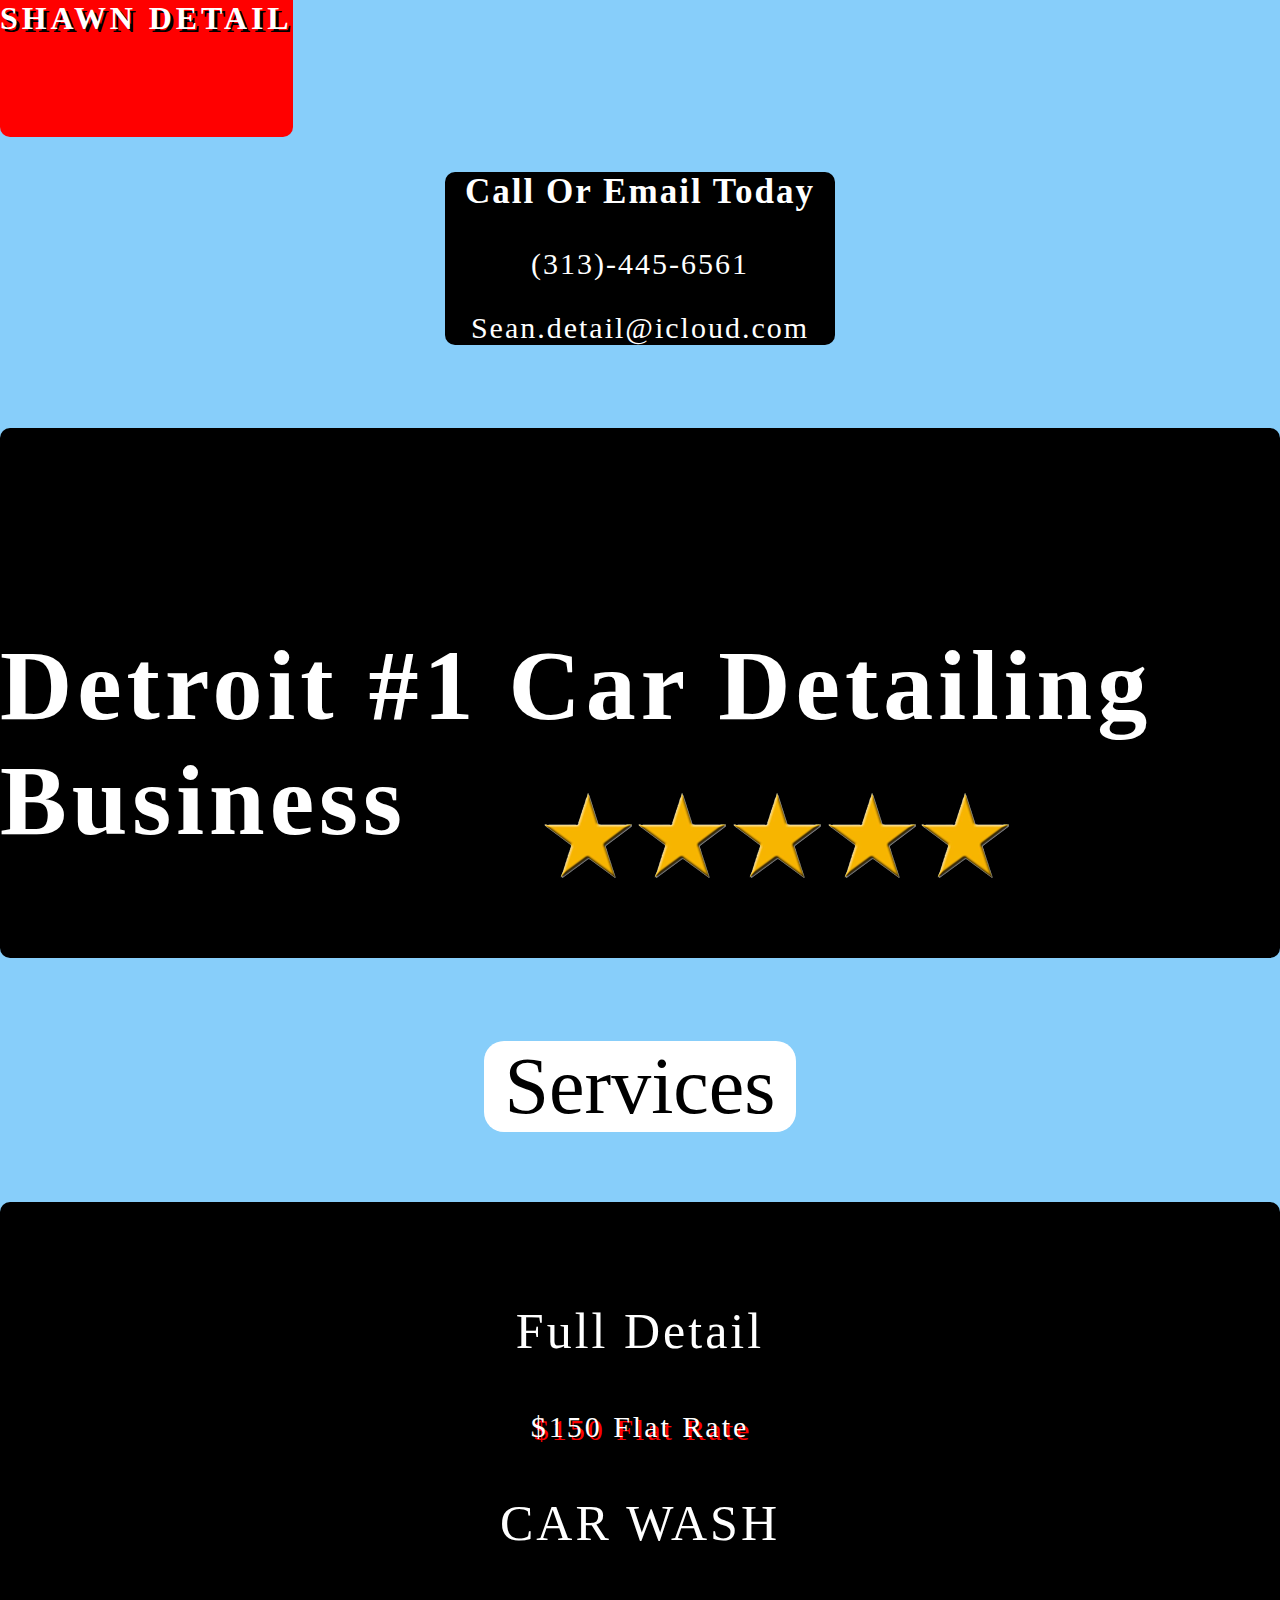
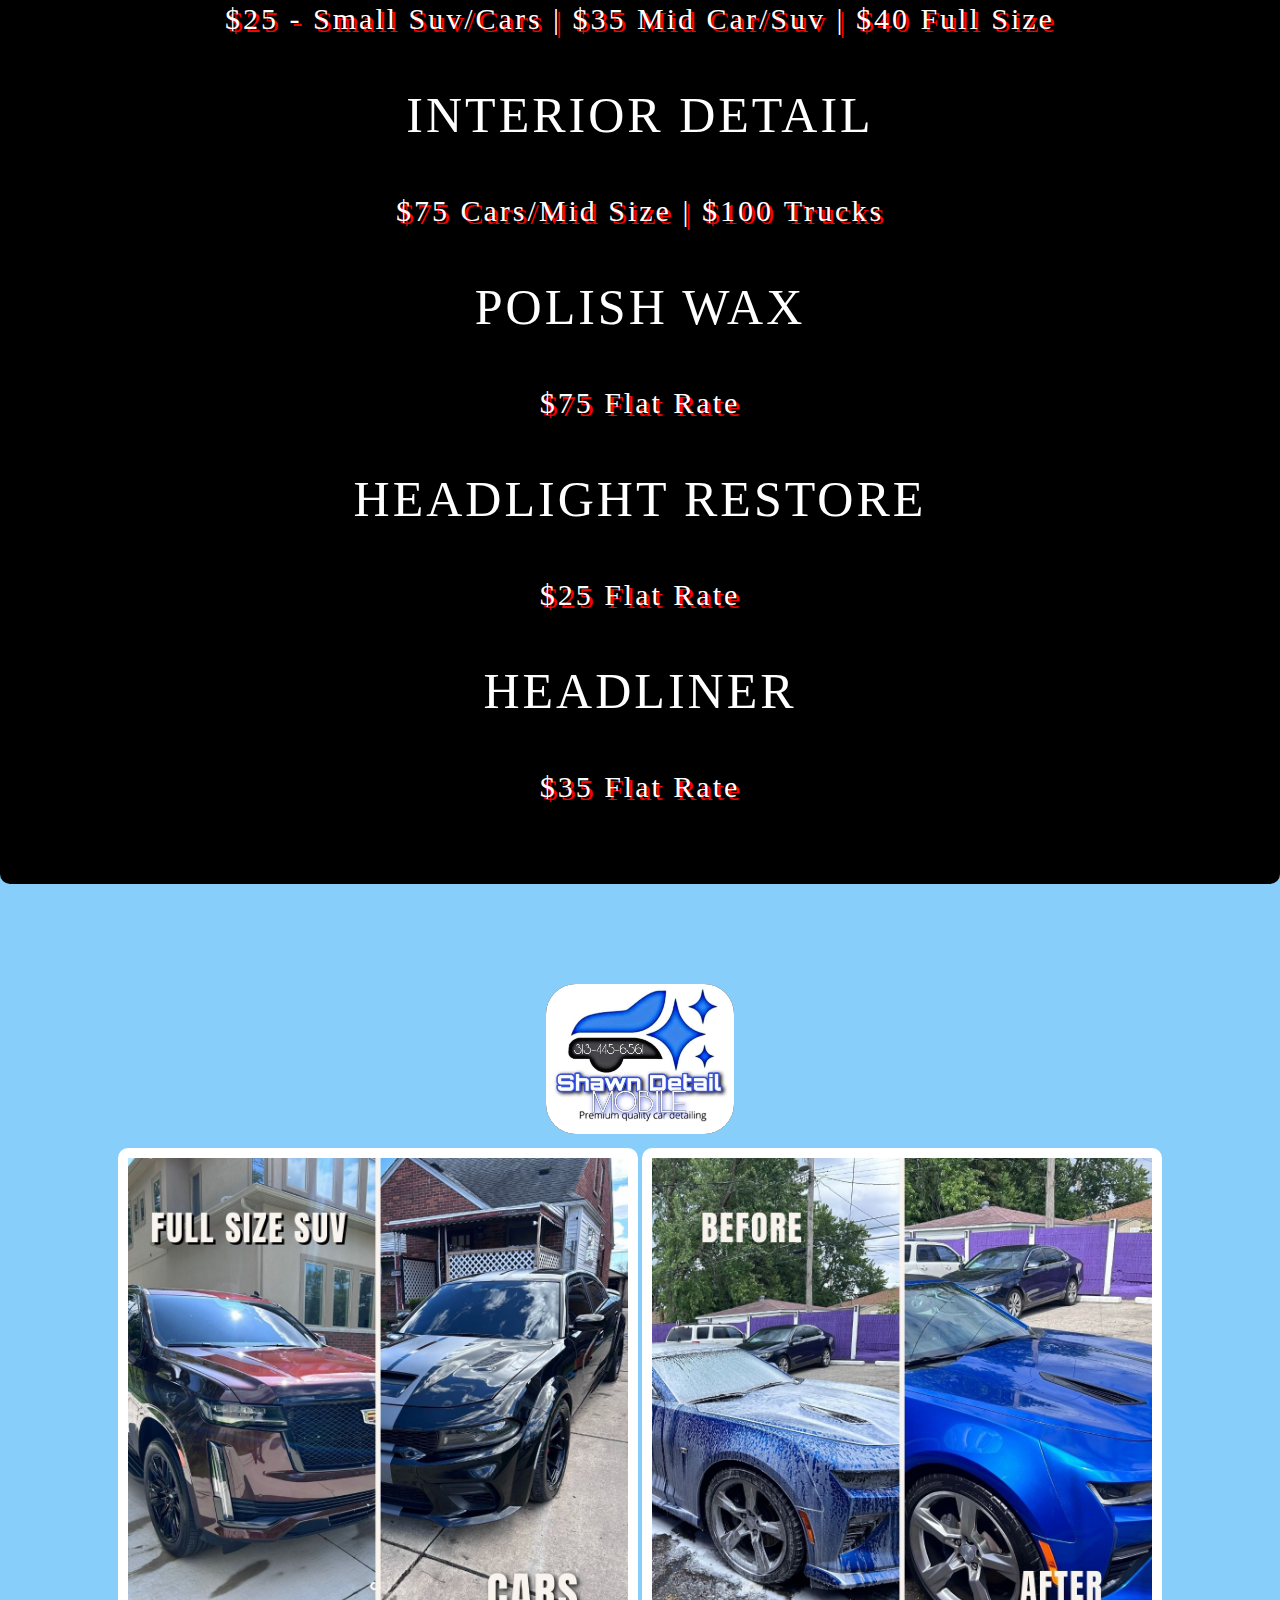
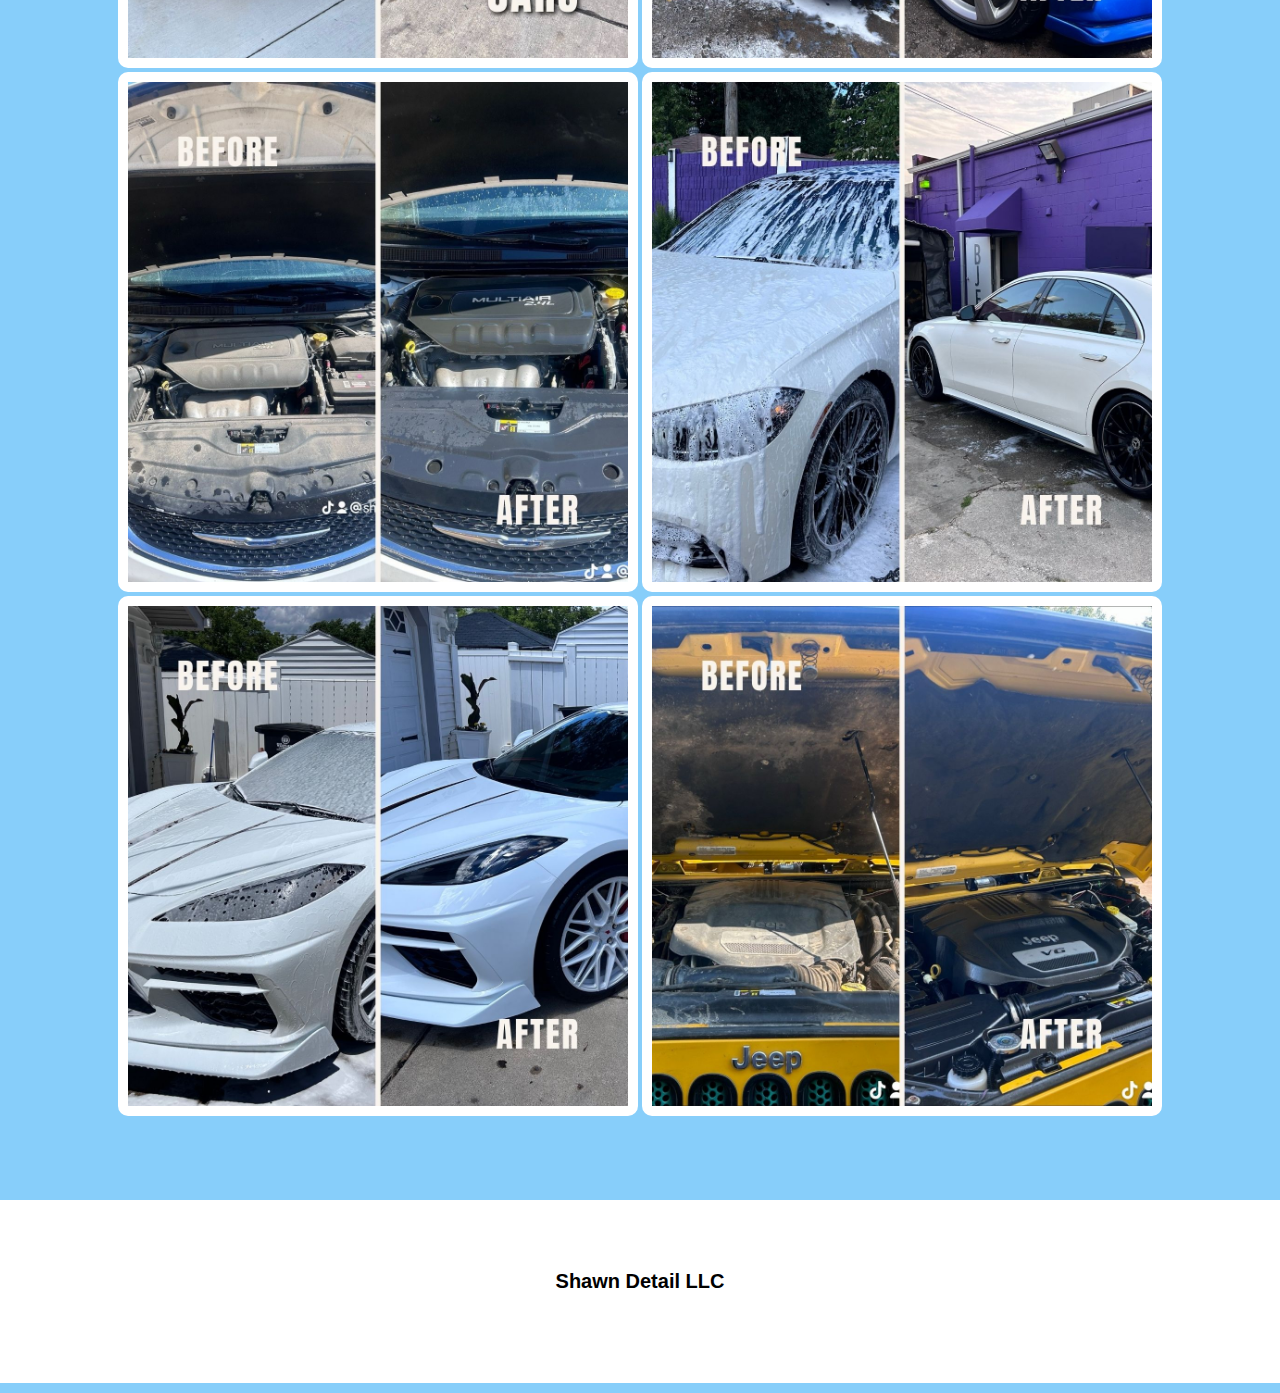
<file: index.html>
<!DOCTYPE html>

<html>
    <head>

        <h1 class="brand-name">SHAWN DETAIL</h1>

        <link rel="stylesheet" href="homepage.css">

    </head>
    <body>
        <div class="contact">
        <h3>Call Or Email Today</h3>
        <span>(313)-445-6561</span>
        <p>Sean.detail@icloud.com</p>
        </div>
        
        <div>
            <h2 class="bio">Detroit #1 Car Detailing Business
                <img src="5 star.png" alt="" class="stars">
            </h2>
        </div>

            <p class="service">Services</p>

            <div class="prices">

            <p>Full Detail</p>

            <p class="sales">$150 Flat Rate</p>

            <p>CAR WASH</p>

            <p class="sales">$25 - Small Suv/Cars | $35 Mid Car/Suv | $40 Full Size</p>

            <P>INTERIOR DETAIL</P>

            <p class="sales">$75 Cars/Mid Size | $100 Trucks</p>
            
            <P>POLISH WAX</P>

            <p class="sales">$75 Flat Rate</p>

            <P>HEADLIGHT RESTORE</P>

            <p class="sales">$25 Flat Rate</p>

            <P>HEADLINER</P>

            <p class="sales">$35 Flat Rate</p>

            </div>

    
             <div class="container">
                <img src="logo.jpg" alt="" class="logo-pic">
             </div>

           <div class="before-after">
            <img src="pic 1.jpg" alt="" class="pics">
            <img src="pic 2.jpg" alt="" class="pics">
            <img src="pic 3.jpg" alt="" class="pics">
            <img src="pic 4.jpg" alt="" class="pics">
            <img src="pic 5.jpg" alt="" class="pics">
            <img src="pic 6.jpg" alt="" class="pics">
           </div>

           <h1 class="llc-logo">Shawn Detail LLC</h1>
           

       
    </body>
</html>
</file>
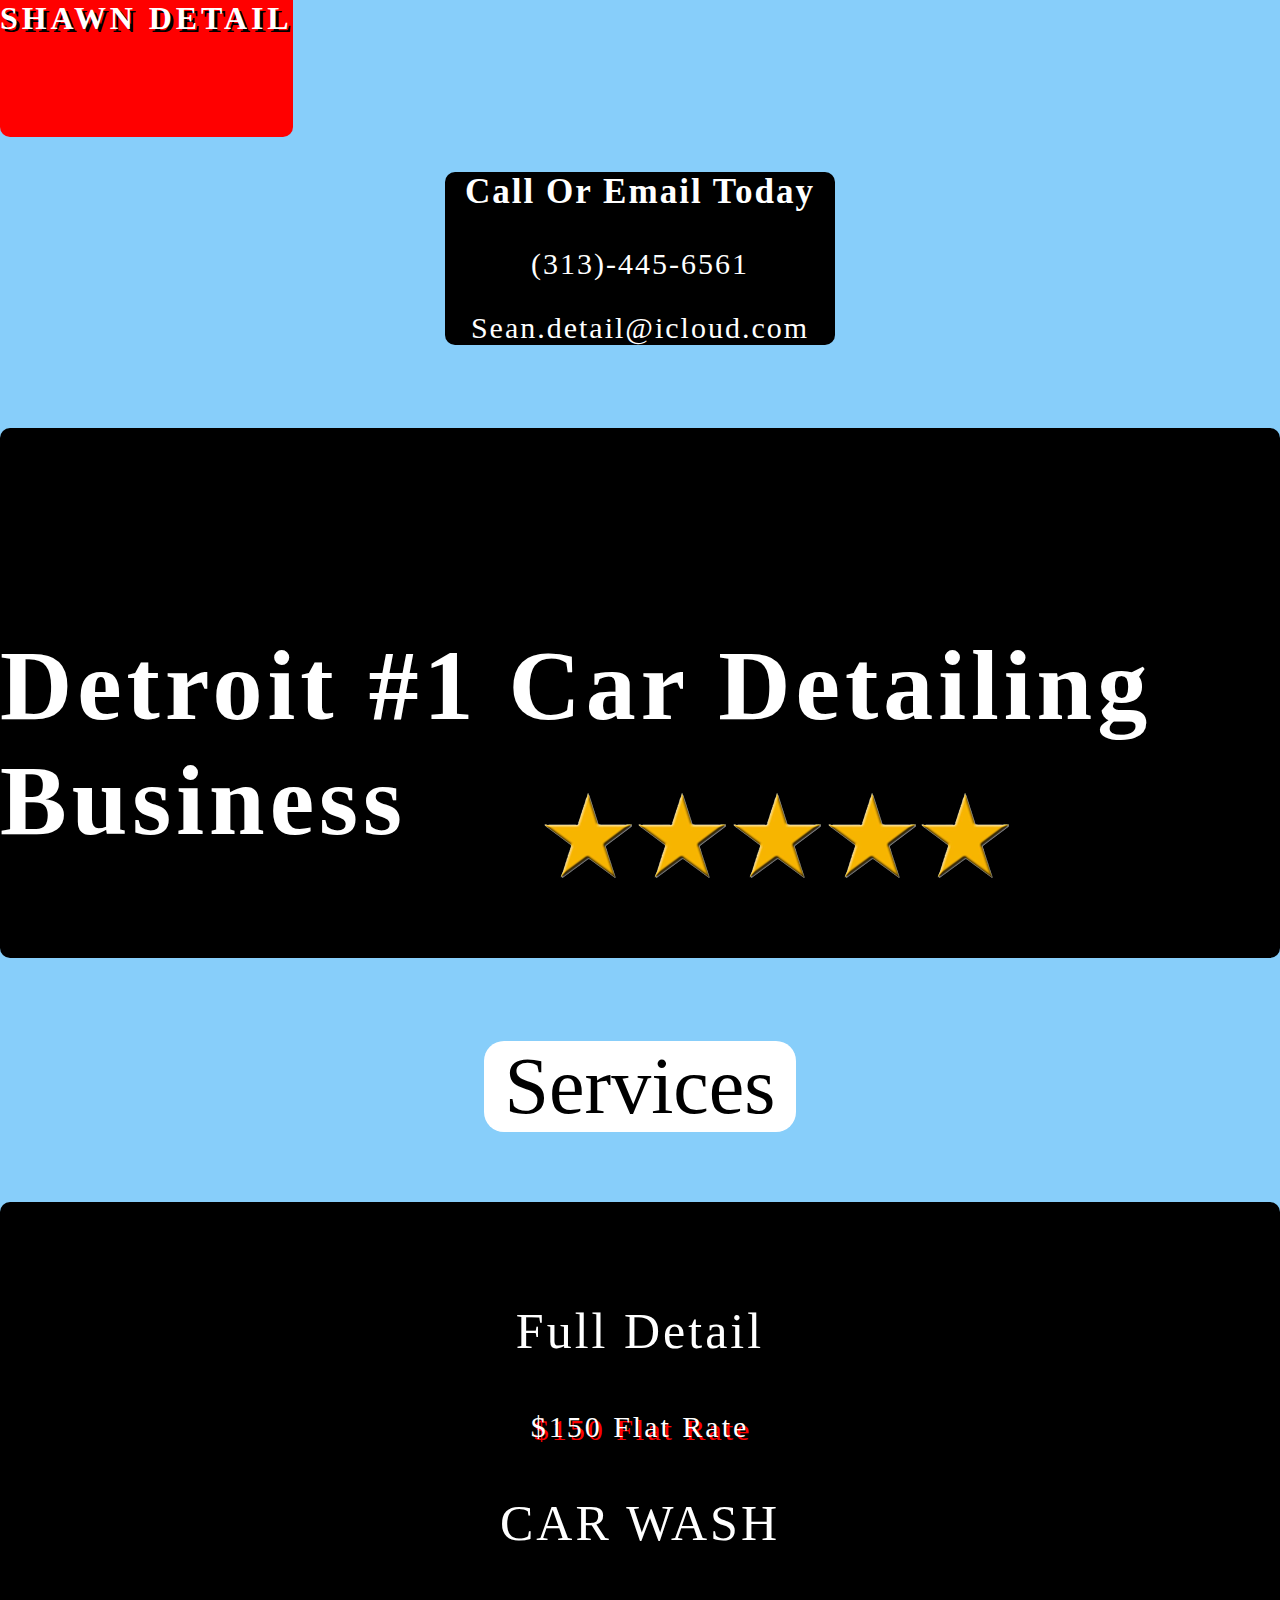
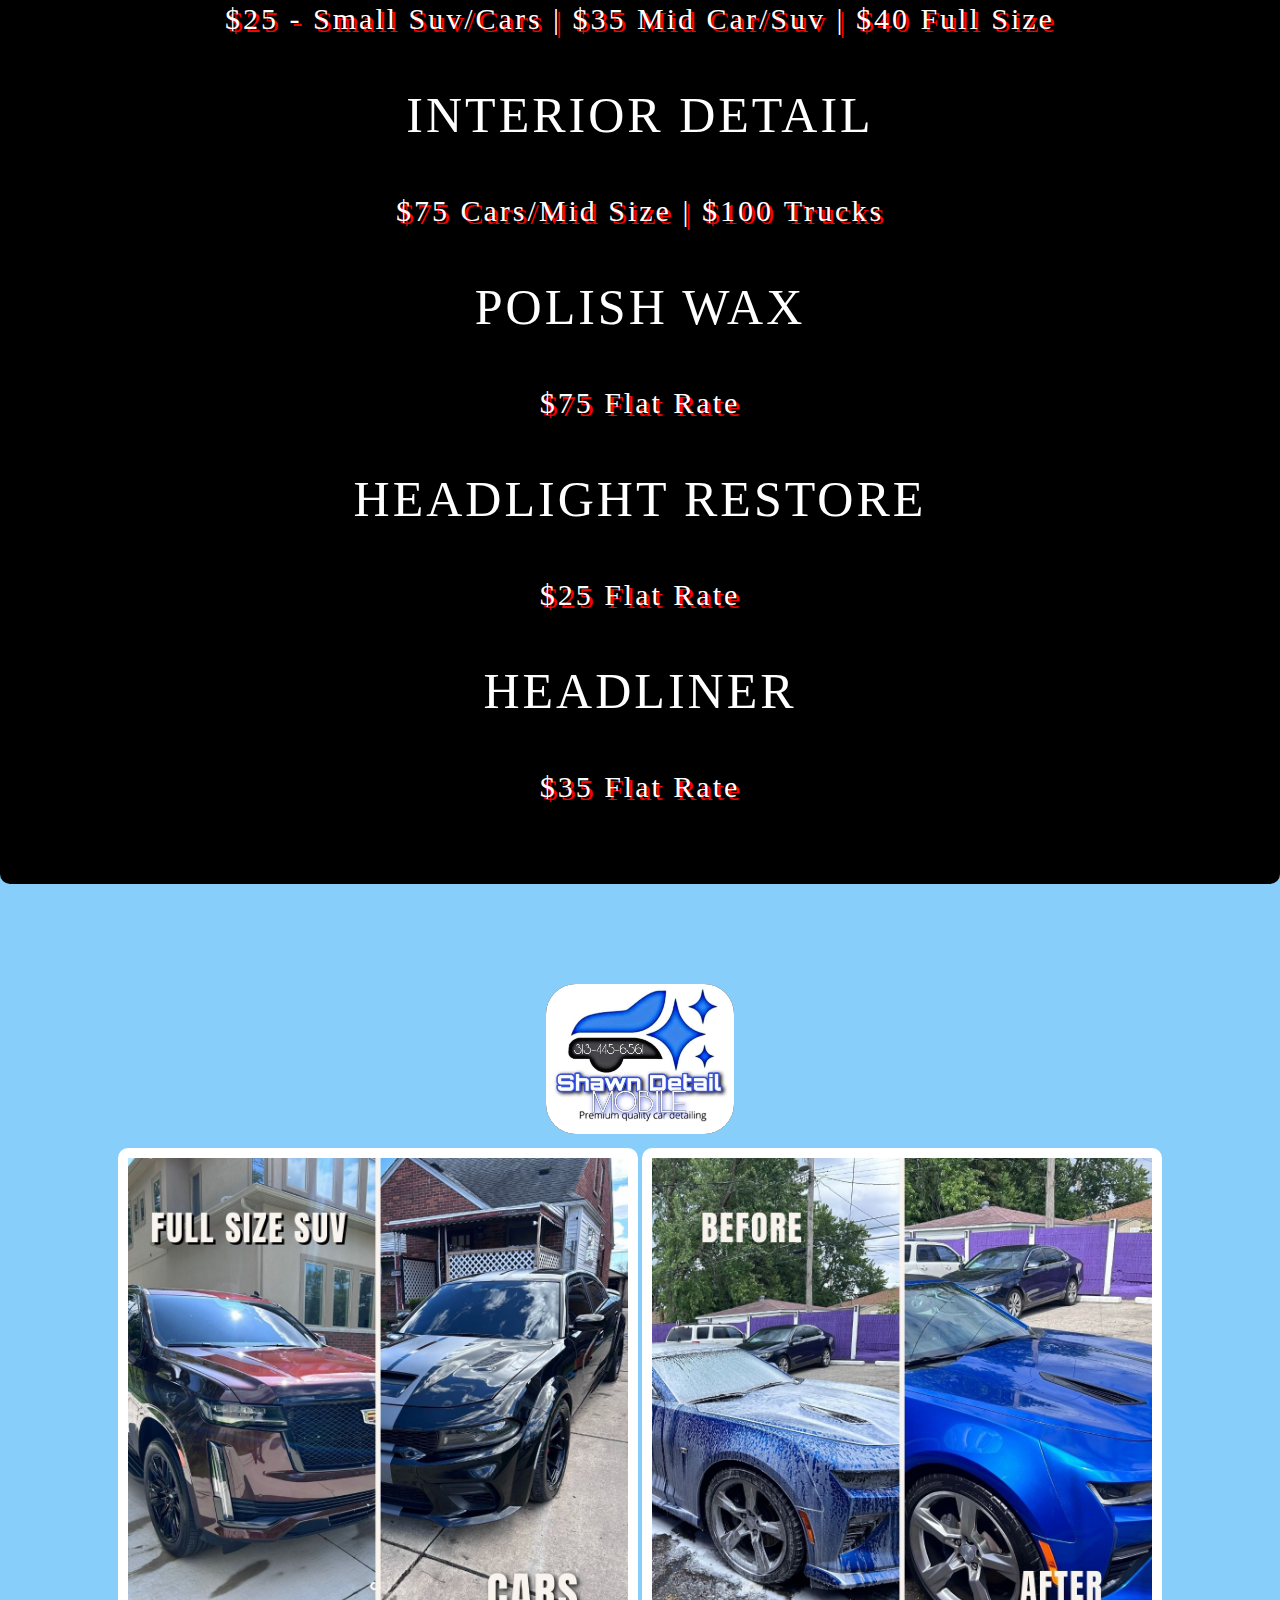
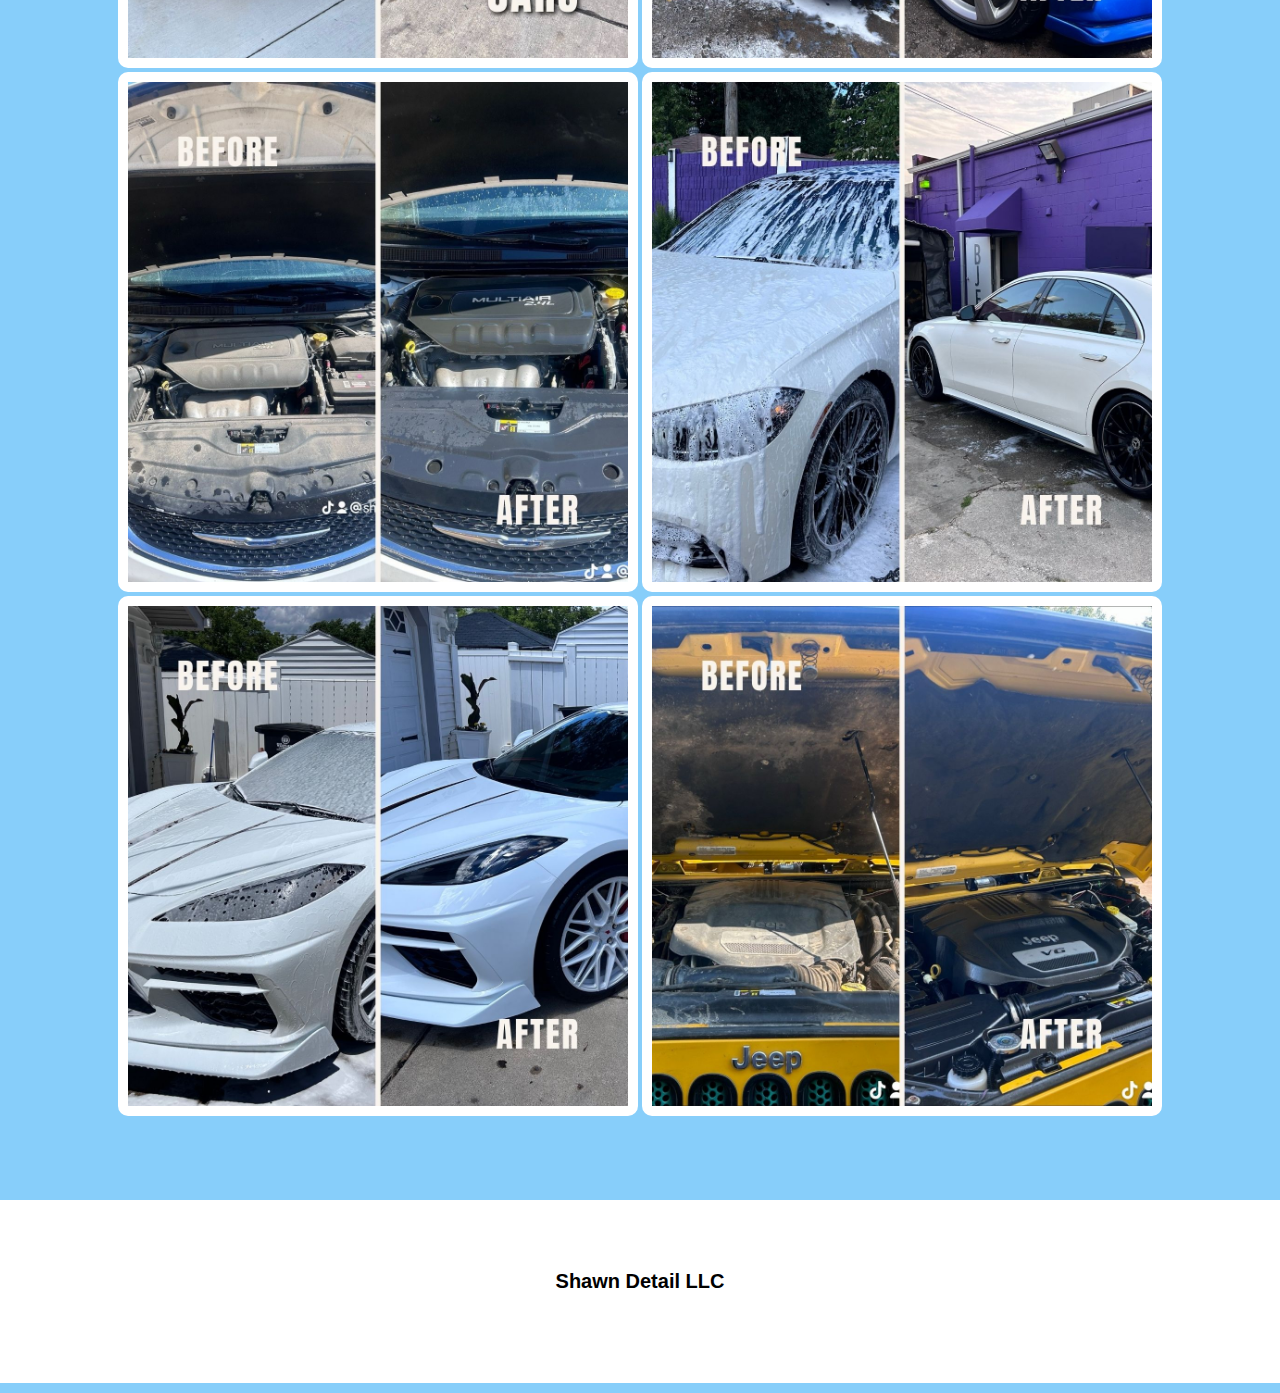
<file: home.html>
<!DOCTYPE html>

<html>
    <head>

        <h1 class="brand-name">SHAWN DETAIL</h1>

        <link rel="stylesheet" href="homepage.css">

    </head>
    <body>
        <div class="contact">
        <h3>Call Or Email Today</h3>
        <p>(313)-445-6561</p>
        <p>Sean.detail@icloud.com</p>
        </div>
        
        <div>
            <h2 class="bio">Detroit #1 Car Detailing Business
                <img src="5 star.png" alt="" class="stars">
            </h2>
        </div>

            <p class="service">Services</p>

            <div class="prices">

            <p>Full Detail</p>

            <p class="sales">$150 Flat Rate</p>

            <p>CAR WASH</p>

            <p class="sales">$25 - Small Suv/Cars | $35 Mid Car/Suv | $40 Full Size</p>

            <P>INTERIOR DETAIL</P>

            <p class="sales">$75 Cars/Mid Size | $100 Trucks</p>
            
            <P>POLISH WAX</P>

            <p class="sales">$75 Flat Rate</p>

            <P>HEADLIGHT RESTORE</P>

            <p class="sales">$25 Flat Rate</p>

            <P>HEADLINER</P>

            <p class="sales">$35 Flat Rate</p>

            </div>

    
             <div class="container">
                <img src="logo.jpg" alt="" class="logo-pic">
             </div>

           <div class="before-after">
            <img src="pic 1.jpg" alt="" class="pics">
            <img src="pic 2.jpg" alt="" class="pics">
            <img src="pic 3.jpg" alt="" class="pics">
            <img src="pic 4.jpg" alt="" class="pics">
            <img src="pic 5.jpg" alt="" class="pics">
            <img src="pic 6.jpg" alt="" class="pics">
           </div>

           <h1 class="llc-logo">Shawn Detail LLC</h1>
           

       
    </body>
</html>
</file>
<file: homepage.css>
body{
    background-color: lightskyblue;
    margin: 0;
}
.prices p:hover{
    transform: scale(1.2);
}
.prices p{
    transition: 0.5s;
}
.brand-name{
    background-color: red;
    max-width: fit-content;
    margin-top: -10px;
    padding-top: 10px;
    padding-bottom: 100px;
    color: white;
    text-shadow: black 3px 3px;
    font-family: fantasy;
    letter-spacing: 3.9px;
    border-radius: 10px;
}
.bio{
    background-color: black;
    color: white;
    font-size: 100px;
    border-radius: 10px;
    padding-bottom: 100px;
    padding-top: 200px;
    font-family: fantasy;
    letter-spacing: 5px;
}
.logo-pic{
    border-radius: 30px;
    background-color: black;
    height: 150px;
    margin-bottom: 10px;
}
.container{
    text-align: center;
}
.stars{
    position: relative;
    margin-top:-450px;
    margin-left: 100px;
    margin-bottom: -200px;
}
.pics{
    height: 500px;
    padding-left: 10px;
    padding-top: 10px;
    padding-bottom: 10px;
    padding-right: 10px;
    background-color: white;
    border-radius: 10px;
}
.before-after{
    text-align: center;
}
.service{
    text-align: center;
    font-size: 80px;
    font-family: fantasy;
    background-color: white;
    border-radius: 20px;
    max-width: fit-content;
    margin-left: auto;
    margin-right: auto;
    padding-left: 20PX;
    padding-right: 20PX;
}
.prices{
    text-align: center;
    font-family: fantasy;
    letter-spacing: 3px;
    margin-top: -10px;
    margin-bottom: 100px;
    font-size: 50px;
    background-color: black;
    color: white;
    padding-top: 50px;
    padding-bottom: 50px ;
    border-radius: 10px;
}
.sales{
    font-size: 30px;
    text-shadow: red 3px 3px;
}
.contact{
    text-align: center;
    font-family: fantasy;
    letter-spacing: 2px;
    color: white;
    background-color: black;
    font-size: 30px;
    max-width: fit-content;
    margin-left: auto;
    margin-right: auto;
    border-radius: 10px;
    padding-left: 20PX;
    padding-right: 20PX;
}
.llc-logo{
    text-align: center;
    background-color: white;
    padding-bottom: 90PX;
    padding-top: 70PX;
    margin: 0;
    margin-top: 80PX;
    font-size: 20PX;
    font-family: Arial, Helvetica, sans-serif;
}
.phone{
    text-decoration: none;
}
a{
    text-decoration: none;
    color: white;
}
</file>
